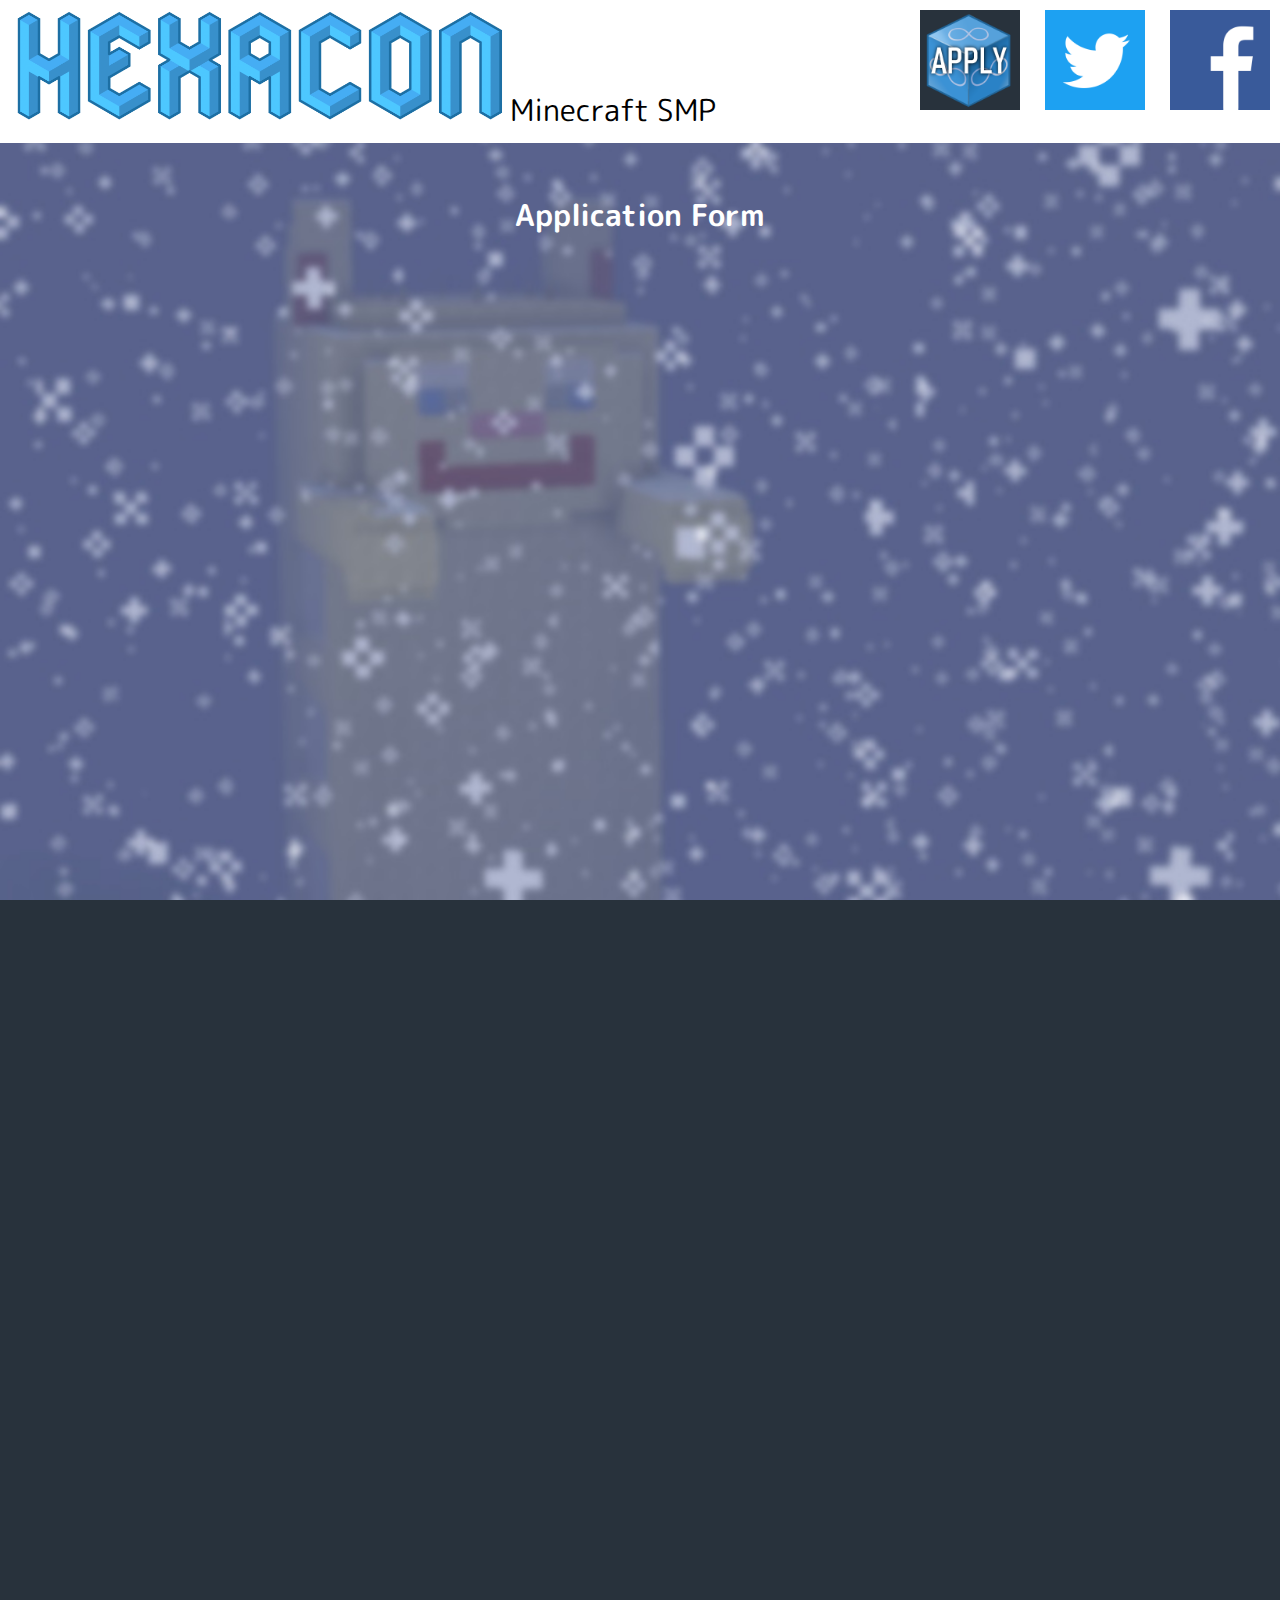
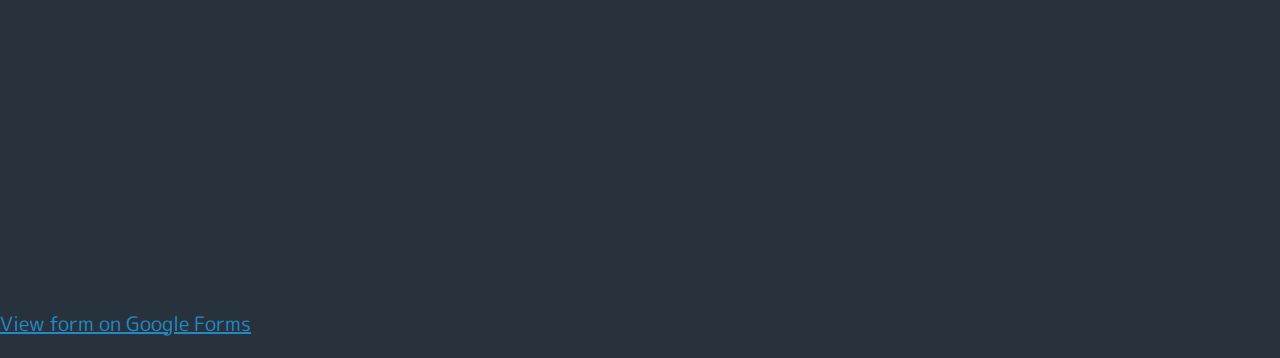
<file: apply.html>
<html>
<head>
<meta charset="UTF-8">
<title>Hexacon Application</title>
<meta name="viewport" content="width=device-width, initial-scale=1.0">
<meta name="description" content="Minecraft SMP for Video Creators">
<meta name="keywords" content="Minecraft,YouTube,Hexacon,Server,SMP">
<link href="styles.css" rel="stylesheet">
<link rel="shortcut icon" href="img/icon.png">
<link href="https://fonts.googleapis.com/css2?family=M+PLUS+Rounded+1c:wght@500&display=swap" rel="stylesheet">

<script type="text/javascript"> 
var totalCount = 5;
function ChangeIt() 
{
var num = Math.ceil( Math.random() * totalCount );
document.body.style.backgroundImage = 'url(img/background/background-'+num+'.jpg)';
}
</script>
</head>
<body>
	<!-- Header -->
	<header>
		<div id="header-container">
			<a href="index.html"><img src="img/logo.png" width="500" height="auto" id="logo"></a><h1>Minecraft SMP</h1>
			<div id="navbar">
				<a href="apply.html"><img src="img/apply.png" width="100px" height="100px"></a>
				<a href="http://twitter.com/HexaconSMP"><img src="img/twitter.png" width="100px" height="100px"></a>
				<a href="https://www.facebook.com/InfinityCraft-502084583594039"><img src="img/facebook.png" width="100px" height="100px"></a>
			</div>
		</div>
	</header>
	<section>
		<h2>Application Form</h2>
		<iframe src="https://docs.google.com/forms/d/e/1FAIpQLSemUXhBWjrbzY46FE8Mbz3raPzNhoshm17K71Nn9Z3oOW_Nug/viewform?embedded=true" width=100% height="1600px" frameborder="0" marginheight="0" marginwidth="0">Loading…</iframe>
		<a href="https://docs.google.com/forms/d/1kZd5FpQlvRoOgk6XX58OuG4Er8Qxs6k2mcCHIZv-bV0/"><p>View form on Google Forms</p></a>
	</section>
</body>
<script type="text/javascript"> 
ChangeIt();
</script>
</html>
</file>
<file: styles.css>
html {
		font-family: 'M PLUS Rounded 1c', sans-serif;
		font-size: 20px;
}
body {
	background: #28323c url("img/background/background-0.jpg") no-repeat fixed;
    -webkit-background-size: cover; 
    -moz-background-size: cover; 
    -o-background-size: cover; 
    background-size: cover;
	margin: 0;
	color: #fff;
}
h1 {
	display: inline-block;
	font-size: 30px;
	font-weight: normal;
	margin: 0px;
	color: #000;
}
h2 {
	font-size: 30px;
	margin: 50px auto;
	text-align: center;
}
h3 {
	margin: 12px;
}
h4 {
	font-size: 16px;
	padding: 0;
	margin: 0;
	line-height: 1.3;
	font-weight: 600;
}
a {color: #2389C6}
article {
	display: flex;
	padding: 8px 12px;
	border-radius: 10px;
	height: 70px;
	overflow: hidden;
}
article p{
	text-overflow: ellipsis;
	white-space: nowrap;
	min-width: 0;
}
article:hover {
	background-color: rgba(10, 20, 30, 50);
	cursor: pointer;
}
footer {
	font-size: 16px;
}
#header-container {
	display:block;
	background: #ffffff;
	margin: 0 auto;
	padding: 10px;
	overflow: auto;
}
#navbar {
	position: absolute;
	right: 0px;
	display: inline;
}
#navbar a {
	width: auto;
	height: auto;
	padding: 10px;
}
#video {
	overflow: hidden;
	padding-top: 56.25%;
	position: relative;
}
#video iframe {
	border: 0;
	height: 100%;
	left: 0;
	position: absolute;
	top: 0;
	width: 100%;
}
.youtube-container {
	background-color: rgba(10, 20, 30, 0.5);
	margin: 5% auto 0;
	width: 75%;
}
.video-container {
	width: 60%;
	float: left;
}
.playlist-container {
	background-color: rgba(10, 20, 30, 0.5);
	float: left;
	width: 40%;
	height: 25vw;
	min-height: 200px;
	overflow: auto;
}
.thumb {
	height: 70px;
}

.details {
	padding: 8px 22px;
	
}
.clearfix::after {
	content: "";
	clear: both;
	display: table;
}
.column {
	float: left;
	width: 50%;
	padding: 2%;
	box-sizing: border-box;
	margin: 0 auto;
}
.text-container {
	font-size: 18px;
	background: rgba(10, 20, 30, 0.5);
	padding: 24px;
	border-radius: 10px;
}
.member-grid {
	display: flex;
	flex-wrap: wrap;
	background: rgba(10, 20, 30, 0.5);
	border-radius: 10px;
}
.member-grid-item {
	margin: 20px auto;
	padding-top: 10px;
	width: 150px;
	height: auto;
	text-align: center;
	overflow: hidden;
}
.profile-image {
	width: 128px;
	height: 128px;
	border-radius: 10px;
	background-size: cover;
	display: inline-block;
}
.profile-image-links {
	width: 100%;
	height: 100%;
	background: rgba(10, 20, 30, 0.6);
	border-radius: 10px;
	opacity: 0;
	transition: 0.1s;
	line-height: 128px;
}
.profile-image-links:hover {
	opacity: 1;
}
.social-logo {
	width: 32px;
	height: 32px;
	margin: 0 5px;
}

@media screen and (max-width: 1000px) {
	h1 {display: block; text-align: center;}

	#header-container {
		text-align: center;
	}
	#logo {
		width: 100%;
		max-width: 500px;
		height: auto;
	}
	#navbar {
		position: static;
		display: flex;
		justify-content: center;
		width: auto;
	}
	.youtube-container{width: auto; margin: 2%;}
	.video-container{width: 100%; float: none;}
	.playlist-container{width: 100%; float: none;}
	.column{width: 100%;}
	.profile-image-links {opacity: 0.8;}
}
</file>
